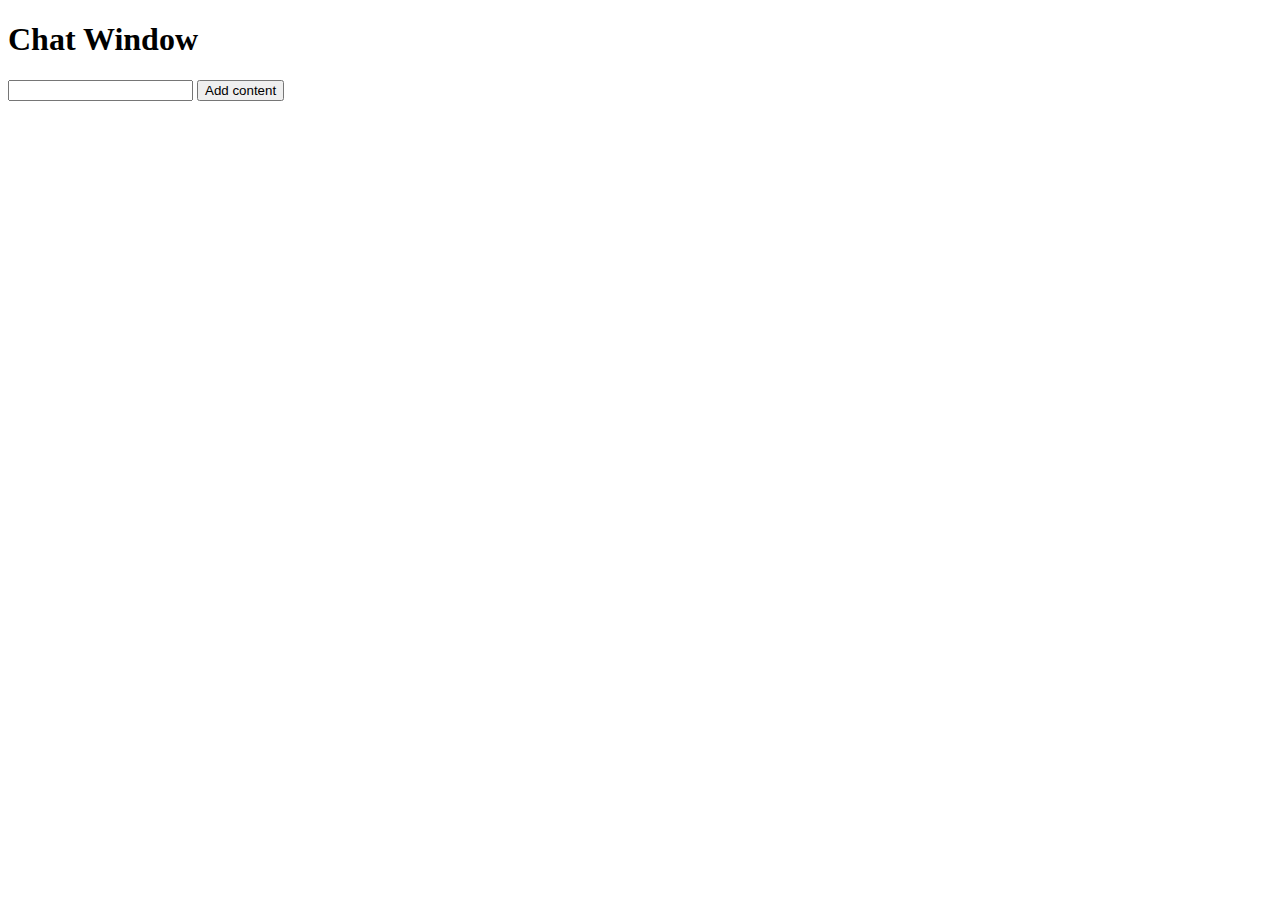
<file: static/index.html>
<!DOCTYPE html>
<html lang="en">
<head>
    <meta charset="UTF-8">
    <meta name="viewport" content="width=device-width, initial-scale=1.0">
    <title>Document</title>
</head>
<body>
    <h1>Chat Window</h1>
    <div class="content">
    </div>
    <input class="message" type="text"/>
    <button class="confirm">Add content</button>
</body>
<script src="index.js"></script>
</html>
</file>
